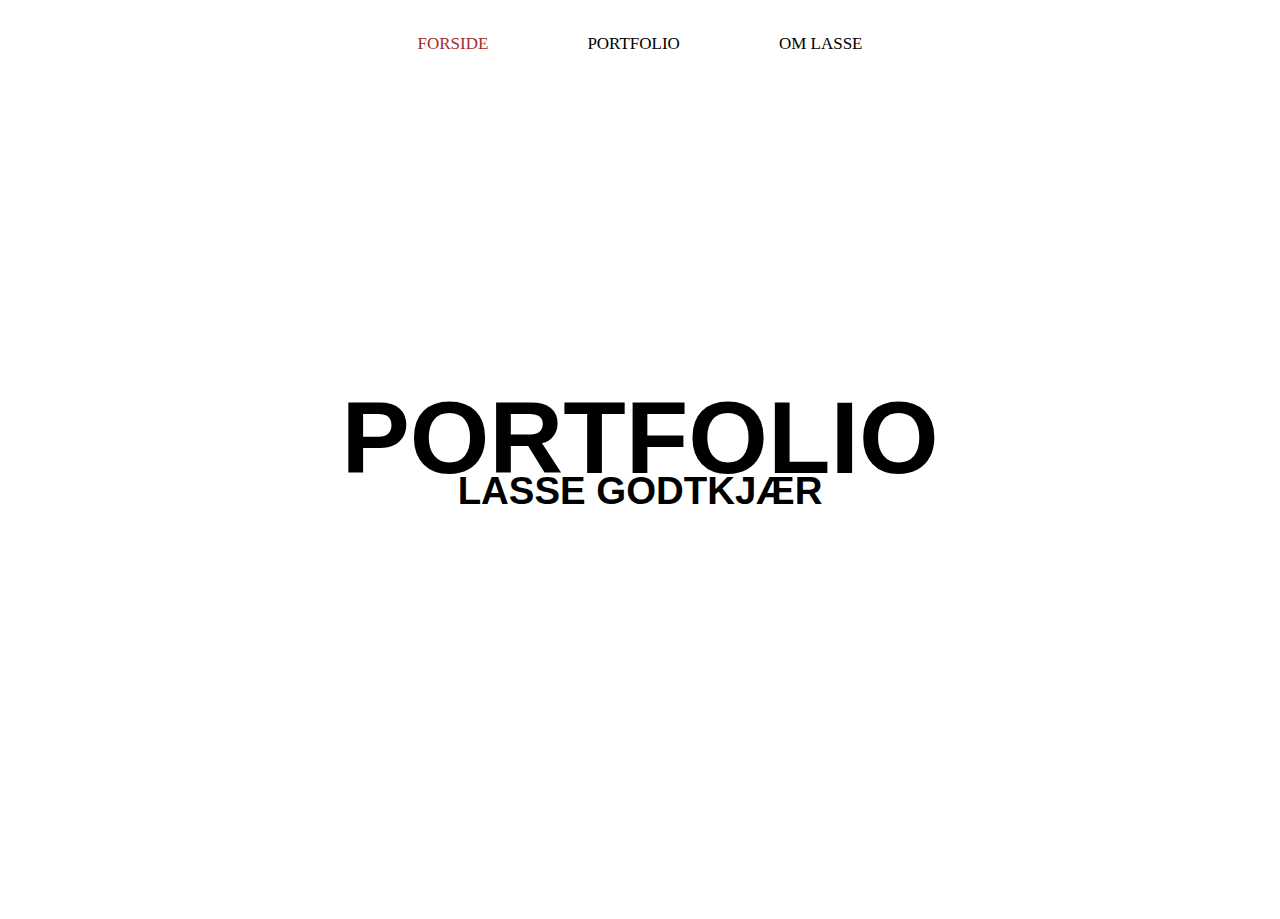
<file: index.html>
<!DOCTYPE html>
<html lang="da">
  <head>
    <meta charset="utf-8" />
    <meta name="viewport" content="width=device-width, initial-scale=1.0" />
    <title>Portfolio Eksamen</title>
    <link rel="stylesheet" href="css/mutual.css" />
    <link rel="stylesheet" href="css/index.css" />
    <link rel="icon" type="image/svg+xml" href="pics/red_fav.svg" />
  </head>

  <body>
    <header>
      <nav>
        <div id="menuknap" onclick="burgerMenu(this)">
          <div class="bar1"></div>
          <div class="bar2"></div>
          <div class="bar3"></div>
        </div>
        <ul id="menuItems" class="hidden" onclick="zIndex()">
          <li><a href="index.html" class="active5">Forside</a></li>
          <li><a href="portfolio.html">Portfolio</a></li>
          <li><a href="om_mig.html">Om Lasse</a></li>
        </ul>
      </nav>
    </header>

    <main>
      <div id="splash">
        <div id="container">
          <div id="splash_text">
            <h1 id="port_text">PORTFOLIO</h1>
            <h2 id="navn_text">LASSE GODTKJÆR</h2>
          </div>
          <div class="wave"></div>
        </div>
      </div>
    </main>
    <footer></footer>
    <script src="java/script.js"></script>
  </body>
</html>
</file>
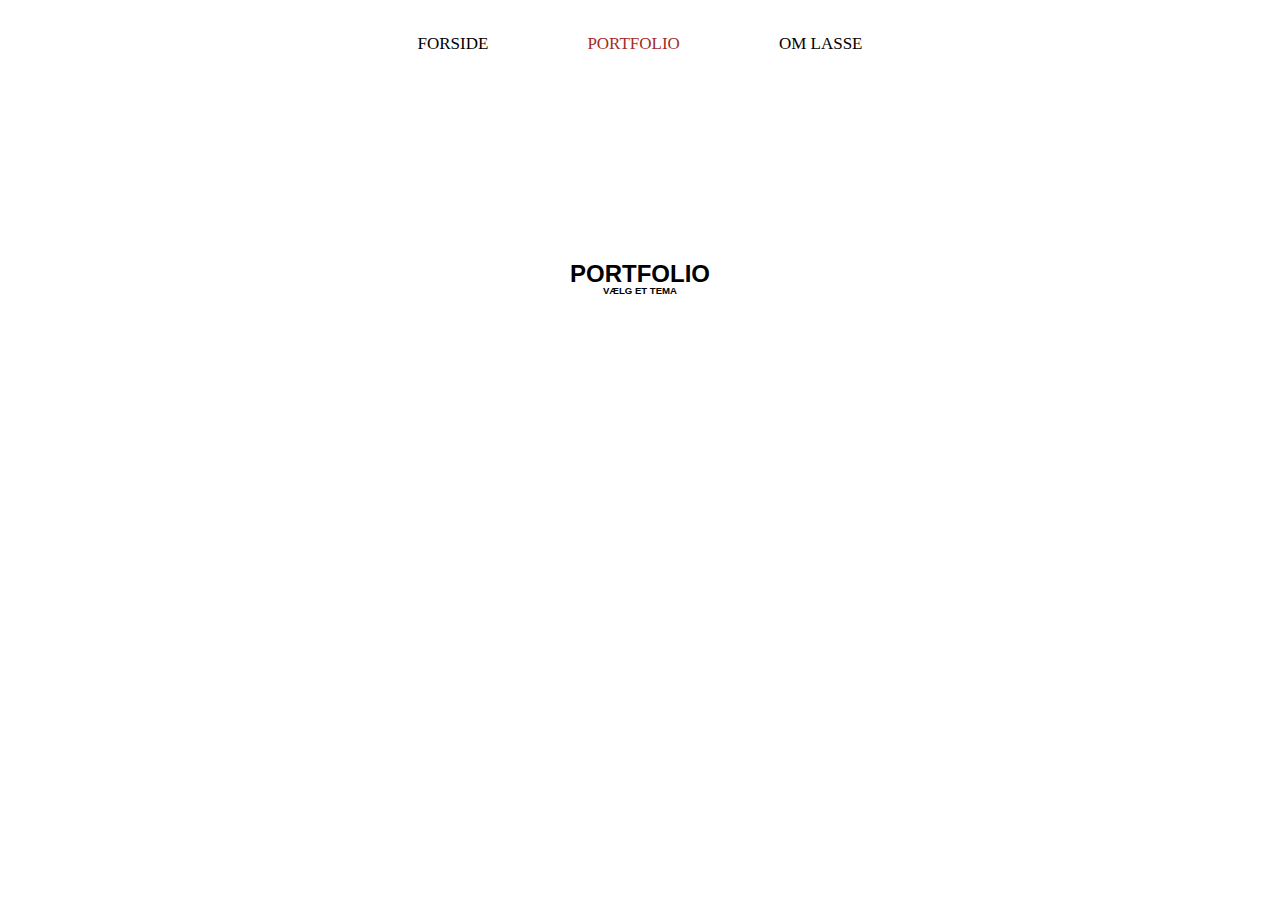
<file: portfolio.html>
<!DOCTYPE html>
<html lang="da">
  <head>
    <meta charset="utf-8" />
    <meta name="viewport" content="width=device-width, initial-scale=1.0" />
    <title>PORTFOLIO</title>
    <link rel="stylesheet" href="css/mutual.css" />
    <link rel="stylesheet" href="css/portfolio.css" />
    <link rel="icon" type="image/svg+xml" href="pics/red_fav.svg" />
  </head>

  <body>
    <header>
      <nav>
        <div id="menuknap" onclick="burgerMenu(this)">
          <div class="bar1"></div>
          <div class="bar2"></div>
          <div class="bar3"></div>
        </div>
        <ul id="menuItems" class="hidden" onclick="zIndex()">
          <li><a href="index.html">Forside</a></li>
          <li><a href="portfolio.html" class="active5">Portfolio</a></li>
          <li><a href="om_mig.html">Om Lasse</a></li>
        </ul>
      </nav>
    </header>
    <main>
      <div id="splash">
        <div id="container">
          <div id="port_menu">
            <h2 class="tema_aktiv">PORTFOLIO</h2>
            <h3 class="vælg_tema">VÆLG ET TEMA</h3>
            <div id="port_nav">
              <ul>
                <li><a href="02.html">02</a></li>
                <li><a href="03.html">03</a></li>
                <li><a href="04.html">04</a></li>
                <li><a href="05.html">05</a></li>
                <li><a href="06.html">06</a></li>
              </ul>
            </div>
          </div>
          <div class="wave"></div>
        </div>
      </div>
    </main>
    <script src="java/script.js"></script>
  </body>
</html>
</file>
<file: css/mutual.css>
img {
  max-width: 100%;
}

/* Navigation */
nav {
  text-align: center;
}

.hidden {
  opacity: 0;
  transform: translateY(0px);
  pointer-events: none;
}

li {
  list-style: none;
  padding: 1.5vh;
  margin: 30px;
}

nav ul {
  position: absolute;
  z-index: 1;
  padding-left: 0;
  padding-right: 0;
  background-color: rgb(157, 157, 157);
  width: 100%;
  height: auto;
  margin-top: 1vh;
  overflow: hidden;
}

/* Tilføj farve til aktivt menupunkt*/
nav a.active5 {
  color: #a52a2a;
}

#link {
  color: #000000;
}

a {
  font-size: 1rem;
  padding: 1rem;
  font-family: "Jura";
  border-right-style: none;
  color: #000000;
  text-decoration: none;
}

#menuItems {
  transition: transform 0.3s;
}

#menuknap {
  cursor: pointer;
  padding-top: 20px;
  padding-left: 85vw;
}

.bar1,
.bar2,
.bar3 {
  width: 40px;
  height: 2px;
  background-color: #000000;
  margin: 10px;
  transition: 0.4s;
}

/* Rotate first bar */
.change .bar1 {
  -webkit-transform: rotate(-45deg) translate(-9px, 6px);
  transform: rotate(-45deg) translate(-9px, 6px);
}

/* Fade out the second bar */
.change .bar2 {
  opacity: 0;
}

/* Rotate last bar */
.change .bar3 {
  -webkit-transform: rotate(45deg) translate(-8px, -8px);
  transform: rotate(45deg) translate(-8px, -8px);
}

@media (min-width: 600px) {
  /* Navigation Web */
  nav ul {
    position: absolute;
    top: 0;
    left: 0;
    right: 0;
    height: 5rem;
    width: 100%;
    margin: 0%;
    padding: 0%;
    justify-content: center;
    background-color: white;
  }

  #menuknap {
    display: none;
  }

  #menuItems {
    list-style: none;
    display: flex;
    pointer-events: visible;
  }

  #menuItems.hidden {
    opacity: 1;
  }

  li {
    margin: 20px;
    font-family: "Jura";
  }

  a {
    text-decoration: none;
    color: #000000;
    font-size: 17px;
    font-weight: 400;
    text-transform: uppercase;
  }
}
</file>
<file: css/index.css>
body {
  margin: 0;
  padding: 0;
  font-family: "Roboto", sans-serif;
}

/* SPLASH */
#splash {
  margin-top: 5%;
}
h1 {
  font-size: 8vw;
  color: rgb(0, 0, 0);
  margin-bottom: -10%;
  margin-top: -10%;
  text-align: center;
}
h2 {
  font-size: 3vw;
  color: rgb(0, 0, 0);
  text-align: center;
}
#container {
  position: relative;
  width: 100%;
  height: 95vh;
  display: flex;
  justify-content: center;
  align-items: center;
  background: url(http://lasse-godtkjaer.dk/kea/06_portfolioeksamen/portfolio%20website/pics/1.jpg);
  background-size: cover;
}
.wave {
  position: absolute;
  width: 100%;
  padding-top: 12%;
  top: -5px;
  left: 0;
  background-image: url(http://lasse-godtkjaer.dk/kea/06_portfolioeksamen/portfolio%20website/pics/wave.png);
  background-repeat: repeat-x;
  background-size: 100%;
  animation: wave 8s linear infinite;
}
.wave::before {
  content: "";
  position: absolute;
  width: 100%;
  padding-top: 12%;
  top: -5px;
  left: 0;
  background-image: url(http://lasse-godtkjaer.dk/kea/06_portfolioeksamen/portfolio%20website/pics/wave.png);
  background-repeat: repeat-x;
  background-size: 100%;
  opacity: 0.4;
  animation: wave-reverse 8s linear infinite;
}
.wave::after {
  content: "";
  position: absolute;
  width: 100%;
  padding-top: 12%;
  top: -5px;
  left: 0;
  background-image: url(http://lasse-godtkjaer.dk/kea/06_portfolioeksamen/portfolio%20website/pics/wave.png);
  background-repeat: repeat-x;
  background-size: 100%;
  opacity: 0.8;
  animation-delay: -4s;
  animation: wave 16s linear infinite;
}
@keyframes wave {
  0% {
    background-position: 0;
  }
  100% {
    background-position: 100vw;
  }
}
@keyframes wave-reverse {
  0% {
    background-position: 100vw;
  }
  100% {
    background-position: 0;
  }
}
</file>
<file: css/portfolio.css>
body {
  margin: 0;
  padding: 0;
  font-family: "Roboto", sans-serif;
}
/* SPLASH */
#splash {
  margin-top: 5%;
}
h1 {
  font-size: 8vw;
  color: rgb(0, 0, 0);
}
#container {
  position: relative;
  width: 100%;
  height: 50vh;
  display: flex;
  justify-content: center;
  align-items: center;
  background: url(http://lasse-godtkjaer.dk/kea/06_portfolioeksamen/portfolio%20website/pics/1.jpg);
  background-size: cover;
}
.wave {
  position: absolute;
  width: 100%;
  padding-top: 12%;
  top: -5px;
  left: 0;
  background-image: url(http://lasse-godtkjaer.dk/kea/06_portfolioeksamen/portfolio%20website/pics/wave.png);
  background-repeat: repeat-x;
  background-size: 100%;
  animation: wave 8s linear infinite;
}
.wave::before {
  content: "";
  position: absolute;
  width: 100%;
  padding-top: 12%;
  top: -5px;
  left: 0;
  background-image: url(http://lasse-godtkjaer.dk/kea/06_portfolioeksamen/portfolio%20website/pics/wave.png);
  background-repeat: repeat-x;
  background-size: 100%;
  opacity: 0.4;
  animation: wave-reverse 8s linear infinite;
}
.wave::after {
  content: "";
  position: absolute;
  width: 100%;
  padding-top: 12%;
  top: -5px;
  left: 0;
  background-image: url(http://lasse-godtkjaer.dk/kea/06_portfolioeksamen/portfolio%20website/pics/wave.png);
  background-repeat: repeat-x;
  background-size: 100%;
  opacity: 0.8;
  animation-delay: -4s;
  animation: wave 16s linear infinite;
}
@keyframes wave {
  0% {
    background-position: 0;
  }
  100% {
    background-position: 100vw;
  }
}
@keyframes wave-reverse {
  0% {
    background-position: 100vw;
  }
  100% {
    background-position: 0;
  }
}

/* Portfolio menu */
h2 {
  text-align: center;
}

h3 {
  text-align: center;
  font-size: 0.6rem;
  margin-top: -5%;
}

#port_nav {
  position: relative;
}

#port_nav ul {
  margin: 0;
  padding: 6px;
  list-style-type: none;
  text-align: center;
}

#port_nav ul li {
  display: inline;
}

#port_nav ul li a {
  text-decoration: none;
  padding: 0.02em;
  margin: -5%;
  color: #fff;
}

#port_nav ul li a:hover {
  color: #000;
}

/* INDHOLD */
</file>
